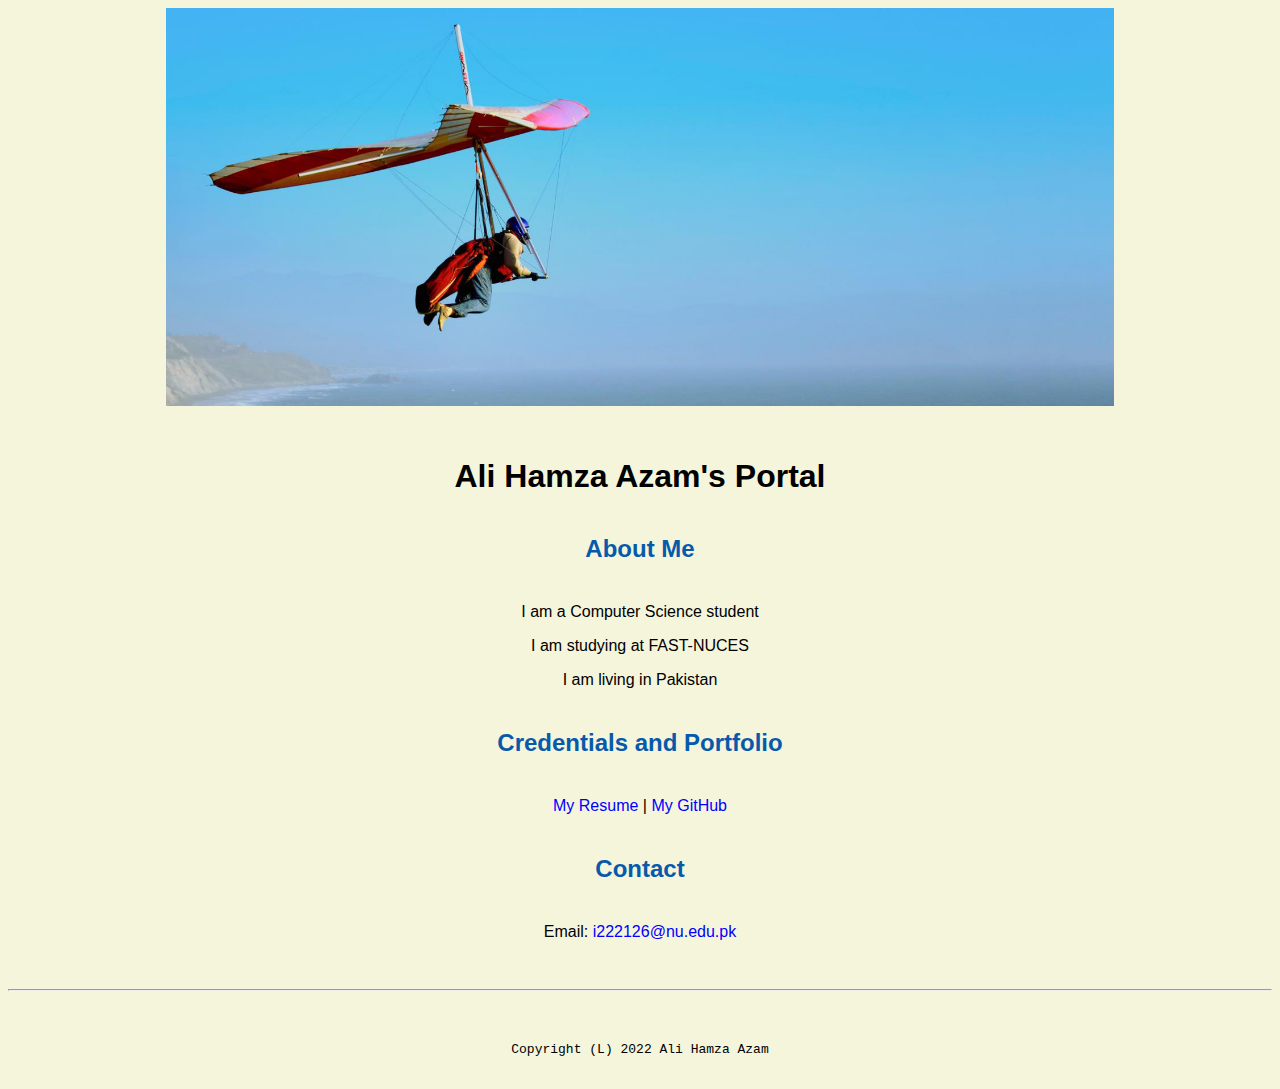
<file: index.html>
<!doctype html>

<!-- this is a comment for human! -->

<html lang="en">

  <header>
    <title>Ali Hamza Azam's Portal</title>
    <link rel="stylesheet" href="css/master.css">
    <link rel="FaviconIcon" href="favicon.ico" type="image/x-icon">
    <link rel="shortcut" href="favicon.ico" type="image/x-icon">
    <meta name="viewport" content="width=device-width, initial-scale=1, shrink-to-fit=no">
    <meta name="name" content="Ali Hamza Azam's Portal">
    <meta name="robots" content="noindex, nofollow">
  </header>

  <body>
    <img src="images/banner.jpg" width="75%" alt="banner">
    <h1>Ali Hamza Azam's Portal</h1>
    <h2>About Me</h2>
    <p>I am a Computer Science student</p>
    <p>I am studying at FAST-NUCES</p>
    <p>I am living in Pakistan</p>
    <h2>Credentials and Portfolio</h2>

    <p><a href="resume.html">My Resume</a> | <a href="https://github.com/Alih03">My GitHub</a></p>
    <h2>Contact</h2>

    <p>Email: <a href="mailto:i222126@nu.edu.pk">i222126@nu.edu.pk</a></p>
  </body>


  <footer>
    <hr>
    <code>Copyright (L) 2022 Ali Hamza Azam</code>
  </footer>

</html>
</file>
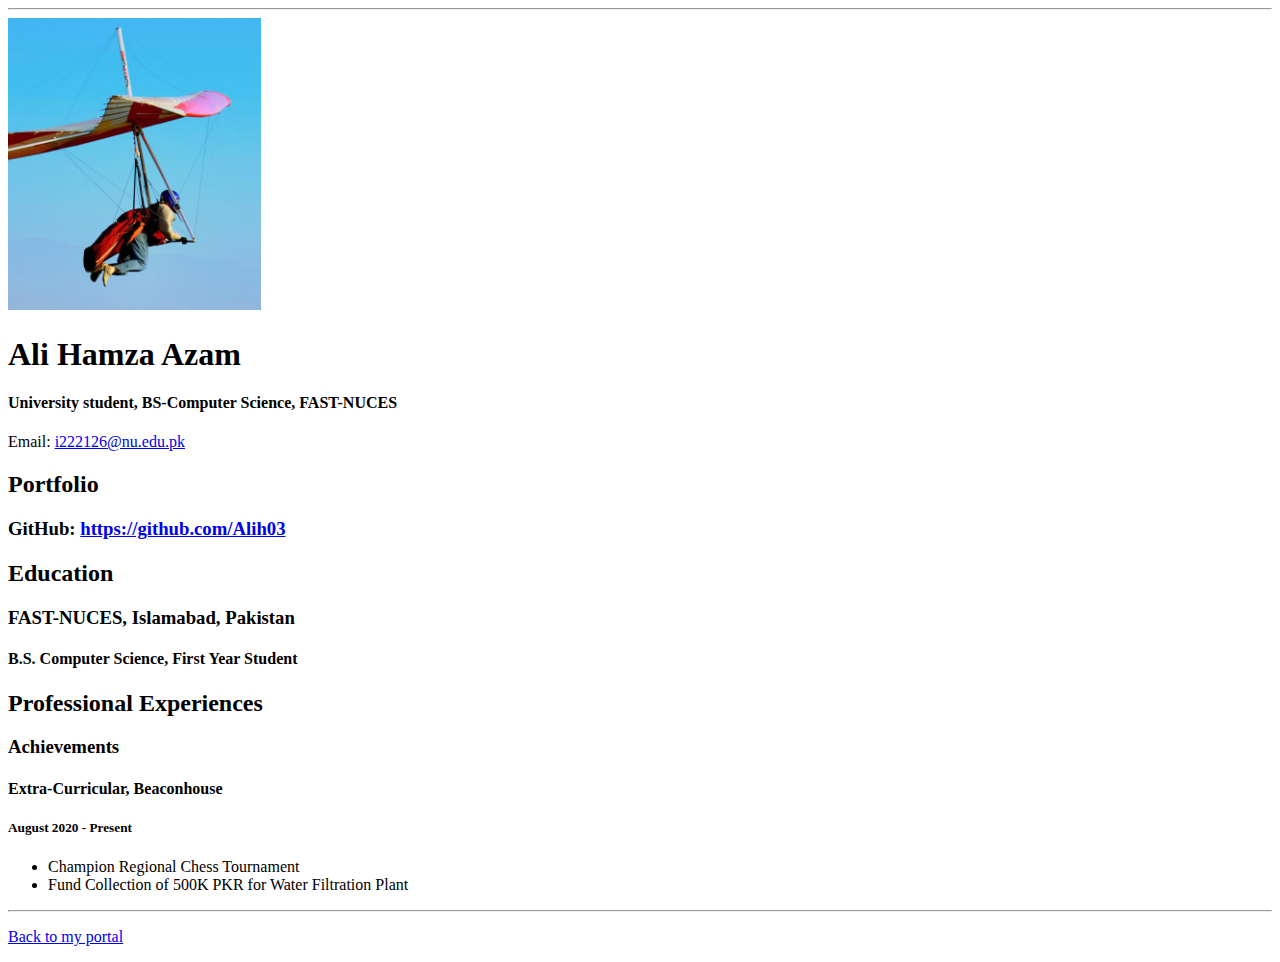
<file: resume.html>
<!doctype html>

<!-- this is a comment for human! -->

<html lang="en">

  <header>
    <title>Ali Hamza Azam's Resume</title>
    <link rel="stylessheet" href="css/master.css">
    <link rel="FaviconIcon" href="favicon.ico" type="image/x-icon">
    <link rel="shortcut" href="favicon.ico" type="image/x-icon">
    <meta name="viewport" content="width=device-width, initial-scale=1, shrink-to-fit=no">
    <meta name="name" content="Ali Hamza Azam's Portal">
    <meta name="robots" content="noindex, nofollow">
  </header>

  <body>
    <hr>

    <img src="images/headshot.jpg" alt="Ali Hamza Azam's headshot" width="20%">

    <h1>Ali Hamza Azam</h1>
    <h4>University student, BS-Computer Science, FAST-NUCES</h4>

    <p>Email: <a href="mailto:i222126@nu.edu.pk" target="_blank">i222126@nu.edu.pk</a></p>
    <!-- don't post physical address, personal phone number or other personal information on the web! -->

    <h2>Portfolio</h2>
      <h3>GitHub: <a href="https://github.com/Alih03" target="_blank">https://github.com/Alih03</a></h3>

    <h2>Education</h2>

    <h3>FAST-NUCES, Islamabad, Pakistan</h3>
    <h4>B.S. Computer Science, First Year Student</h4>

    <h2>Professional Experiences</h2>

    <h3>Achievements</h3>
    <h4>Extra-Curricular, Beaconhouse</h4>
    <h5>August 2020 - Present</h5>
      <ul>
        <li>Champion Regional Chess Tournament</li>
        <li>Fund Collection of 500K PKR for Water Filtration Plant</li>
      </ul>

  </body>

  <footer>
  <hr>
  <p><a href="index.html">Back to my portal</a><p>
  </footer>

</html>
</file>
<file: css/master.css>
/* Cascading stylesheet for the website */

/* Text inside these asterisks and slashes are comments for human */

  a {
    color: blue;/* set the text color to blue here */
    text-decoration: none; /* This means we do not want hyperlinks to be underlined */
  }

  a:hover {
    color: red;/* set the text color to red here */
    text-decoration: none; /* This means we do not want hyperlinks to be underlined */
  }

  body {
    background-color: beige;/* set the background color here */
    color: black; /* set the text color to black here */
    font-family: Arial, Helvetica, sans-serif; /* set the font here */
    text-align: center;/* set the text alignment here */
   }

  footer {
    margin-top: 2rem;
    margin-bottom: 2rem;
  }

  h1 {
    margin-bottom: 0.5rem;
    margin-top: 3rem;
   }

  h2 {
    color: #075AAB;
    margin-top: 2.5rem;
    margin-bottom: 2.5rem;/* set the text color of to #075AAB here */
    /* set both the bottom margin and top margin to 2.5rem here */
   }

  h3 {
    margin-bottom: 0;
    margin-top: 2rem;
  }

  h4 {
    margin-bottom: 1rem;
    margin-top: 0.5rem;
  }

  h5 {
    margin-top: 0.5rem;
  }

  hr {
    margin-bottom: 3rem;
    margin-top: 3rem;
  }

  /* this controls how the bullet points in the resume page looks */
  ul {
    display: table;
    margin: 0 auto;
    text-align: left;
  }
</file>
